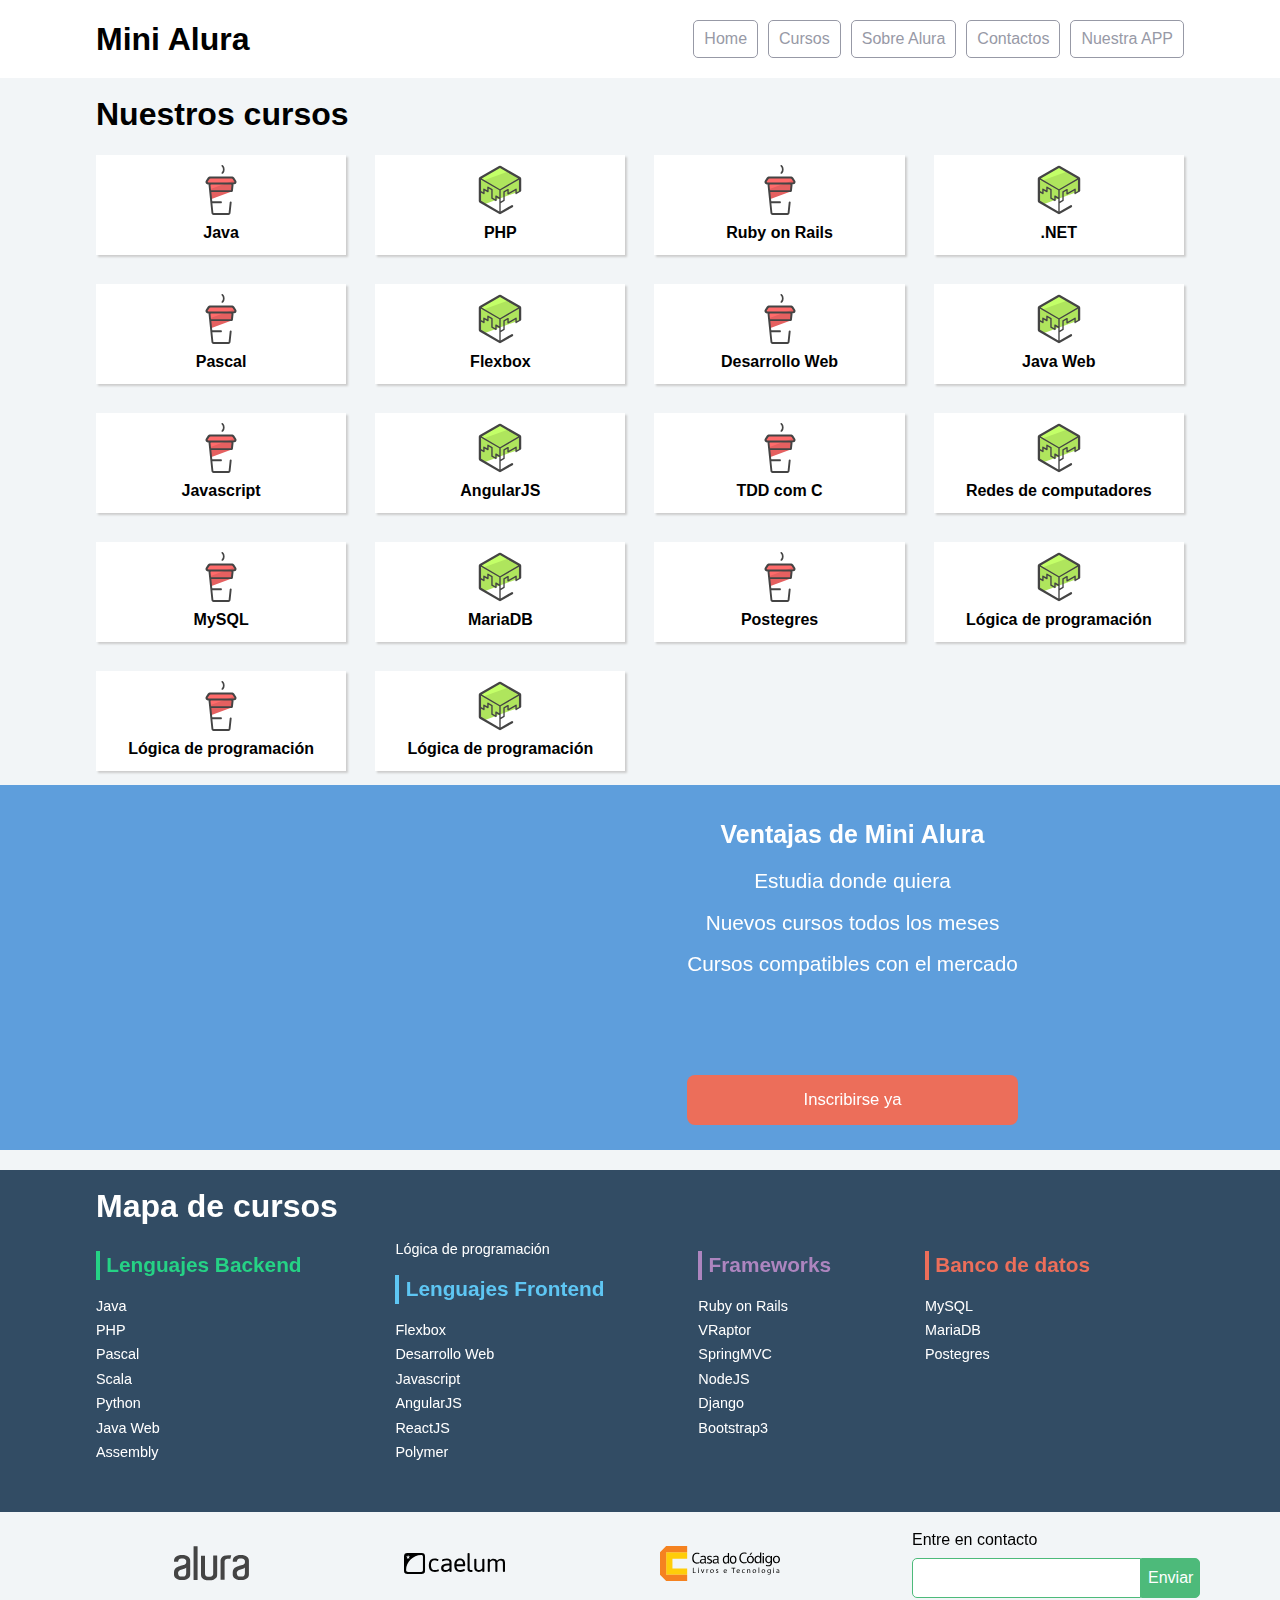
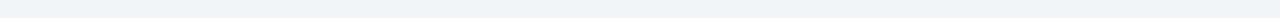
<file: posicionamiento-flexbox/index.html>
<!doctype html>
<html>
<head>
	<meta charset="utf-8">
	<meta name="viewport" content="width=device-width, initial-scale=1">
	<title>Mini Alura | Cursos online</title>
	<link rel="stylesheet" href="css/reset.css">
	<link rel="stylesheet" href="css/style.css">
	<link rel="stylesheet" href="css/flexbox.css">
</head>
<body>

	<header class="headerPrincipal">
		<div class="container">
			<h1 class="headerPrincipal-titulo">
				<a href="#">Mini Alura</a>
			</h1>

			<nav class="headerPrincipal-nav">
				<a class="headerPrincipal-nav-link" href="#">Home</a>
				<a class="headerPrincipal-nav-link" href="#">Cursos</a>
				<a class="headerPrincipal-nav-link" href="#">Sobre Alura</a>
				<a class="headerPrincipal-nav-link" href="#">Contactos</a>
				<a class="headerPrincipal-nav-link headerPrincipal-nav-link-app" href="#">Nuestra APP</a>
			</nav>
		</div>

	</header>

	<main class="contenidoPrincipal">
		<div class="container">
			<h2 class="subtitulo">Nuestros cursos</h2>

			<nav>
				<ul class="contenidoPrincipal-cursos">
					<li class="contenidoPrincipal-cursos-link"><a href="#">Java</a></li>
					<li class="contenidoPrincipal-cursos-link"><a href="#">PHP</a></li>
					<li class="contenidoPrincipal-cursos-link"><a href="#">Ruby on Rails</a></li>
					<li class="contenidoPrincipal-cursos-link"><a href="#">.NET</a></li>
					<li class="contenidoPrincipal-cursos-link"><a href="#">Pascal</a></li>
					<li class="contenidoPrincipal-cursos-link"><a href="#">Flexbox</a></li>
					<li class="contenidoPrincipal-cursos-link"><a href="#">Desarrollo Web</a></li>
					<li class="contenidoPrincipal-cursos-link"><a href="#">Java Web</a></li>
					<li class="contenidoPrincipal-cursos-link"><a href="#">Javascript</a></li>
					<li class="contenidoPrincipal-cursos-link"><a href="#">AngularJS</a></li>
					<li class="contenidoPrincipal-cursos-link"><a href="#">TDD com C</a></li>
					<li class="contenidoPrincipal-cursos-link"><a href="#">Redes de computadores</a></li>
					<li class="contenidoPrincipal-cursos-link"><a href="#">MySQL</a></li>
					<li class="contenidoPrincipal-cursos-link"><a href="#">MariaDB</a></li>
					<li class="contenidoPrincipal-cursos-link"><a href="#">Postegres</a></li>
					<li class="contenidoPrincipal-cursos-link"><a href="#">Lógica de programación</a></li>
					<li class="contenidoPrincipal-cursos-link"><a href="#">Lógica de programación</a></li>
					<li class="contenidoPrincipal-cursos-link"><a href="#">Lógica de programación</a></li>
				</ul>
			</nav>
		</div>

		<section class="videoSobre">
			<div class="container">
				<iframe width="560" height="315" src="https://www.youtube.com/embed/mK8H9lY2xcM" title="YouTube video player" frameborder="0" allow="accelerometer; autoplay; clipboard-write; encrypted-media; gyroscope; picture-in-picture; web-share" allowfullscreen></iframe>
				
				<div class="videoSobre-sobre">
					<h2 class="videoSobre-sobre-title">Ventajas de Mini Alura</h2>
					<ul class="videoSobre-sobre-list">
						<li class="videoSobre-sobre-item">Estudia donde quiera</li>
						<li class="videoSobre-sobre-item">Nuevos cursos todos los meses</li>
						<li class="videoSobre-sobre-item">Cursos compatibles con el mercado</li>
					</ul>
					<button class="videoSobre-button">Inscribirse ya</button>
				</div>
			</div>
		</section>

	</main>

	<footer class="rodapePrincipal">
		<div class="container">

			<section class="rodapePrincipal-navMap">
				<h3 class="subtitulo">Mapa de cursos</h3>
				<nav class="rodapePrincipal-navMap-list">

					<h4 class="navmap-list-title navmap-list-title-backend">Lenguajes Backend</h4>
					<a class="rodapePrincipal-navMap-link" href="#">Java</a>
					<a class="rodapePrincipal-navMap-link" href="#">PHP</a>
					<a class="rodapePrincipal-navMap-link" href="#">Pascal</a>
					<a class="rodapePrincipal-navMap-link" href="#">Scala</a>
					<a class="rodapePrincipal-navMap-link" href="#">Python</a>
					<a class="rodapePrincipal-navMap-link" href="#">Java Web</a>
					<a class="rodapePrincipal-navMap-link" href="#">Assembly</a>
					<a class="rodapePrincipal-navMap-link" href="#">Lógica de programación</a>

					<h4 class="navmap-list-title navmap-list-title-frontend">Lenguajes Frontend</h4>
					<a class="rodapePrincipal-navMap-link" href="#">Flexbox</a>
					<a class="rodapePrincipal-navMap-link" href="#">Desarrollo Web</a>
					<a class="rodapePrincipal-navMap-link" href="#">Javascript</a>
					<a class="rodapePrincipal-navMap-link" href="#">AngularJS</a>
					<a class="rodapePrincipal-navMap-link" href="#">ReactJS</a>
					<a class="rodapePrincipal-navMap-link" href="#">Polymer</a>
					
					<h4 class="navmap-list-title navmap-list-title-framework">Frameworks</h4>
					<a class="rodapePrincipal-navMap-link" href="#">Ruby on Rails</a>
					<a class="rodapePrincipal-navMap-link" href="#">VRaptor</a>
					<a class="rodapePrincipal-navMap-link" href="#">SpringMVC</a>
					<a class="rodapePrincipal-navMap-link" href="#">NodeJS</a>
					<a class="rodapePrincipal-navMap-link" href="#">Django</a>
					<a class="rodapePrincipal-navMap-link" href="#">Bootstrap3</a>

					<h4 class="navmap-list-title navmap-list-title-bancoDeDados">Banco de datos</h4>
					<a class="rodapePrincipal-navMap-link" href="#">MySQL</a>
					<a class="rodapePrincipal-navMap-link" href="#">MariaDB</a>
					<a class="rodapePrincipal-navMap-link" href="#">Postegres</a>

				</nav>
			</section>

		</div>

		<section class="rodapePrincipal-patrocinadores">
			<div class="container">
				<ul class="rodapePrincipal-patrocinadores-list">
					<li>
						<a class="rodapePrincipal-patrocinadores-list-link patrocinadores-list-link-alura" href="#">
							<img src="img/logos/alura.svg" alt="Logo da Alura">
						</a>
					</li>
					<li>
						<a class="rodapePrincipal-patrocinadores-list-link patrocinadores-list-link-caelum" href="#">
							<img src="img/logos/caelum.svg" alt="Logo da Caelum">
						</a>
					</li>
					<li>
						<a class="rodapePrincipal-patrocinadores-list-link patrocinadores-list-link-casaDoCodigo" href="#">
							<img src="img/logos/cdc.svg" alt="Logo da Casa do Código">
						</a>
					</li>
				</ul>
				<form class="rodapePrincipal-contatoForm" action="#">
					<fieldset>
						<legend class="rodapePrincipal-contatoForm-legend" for="email-contato">Entre en contacto</legend>
						<div class="rodapePrincipal-contatoForm-fieldset"> 
							<input class="rodapePrincipal-contatoForm-emailInput" type="email" name="email-contato" id="email-contato">
							<button class="rodapePrincipal-contatoForm-submit" type="submit">Enviar</button>
						</div>
					</fieldset>
				</form>
			</div>
		</section>
	</footer>

</body>
</html>
</file>
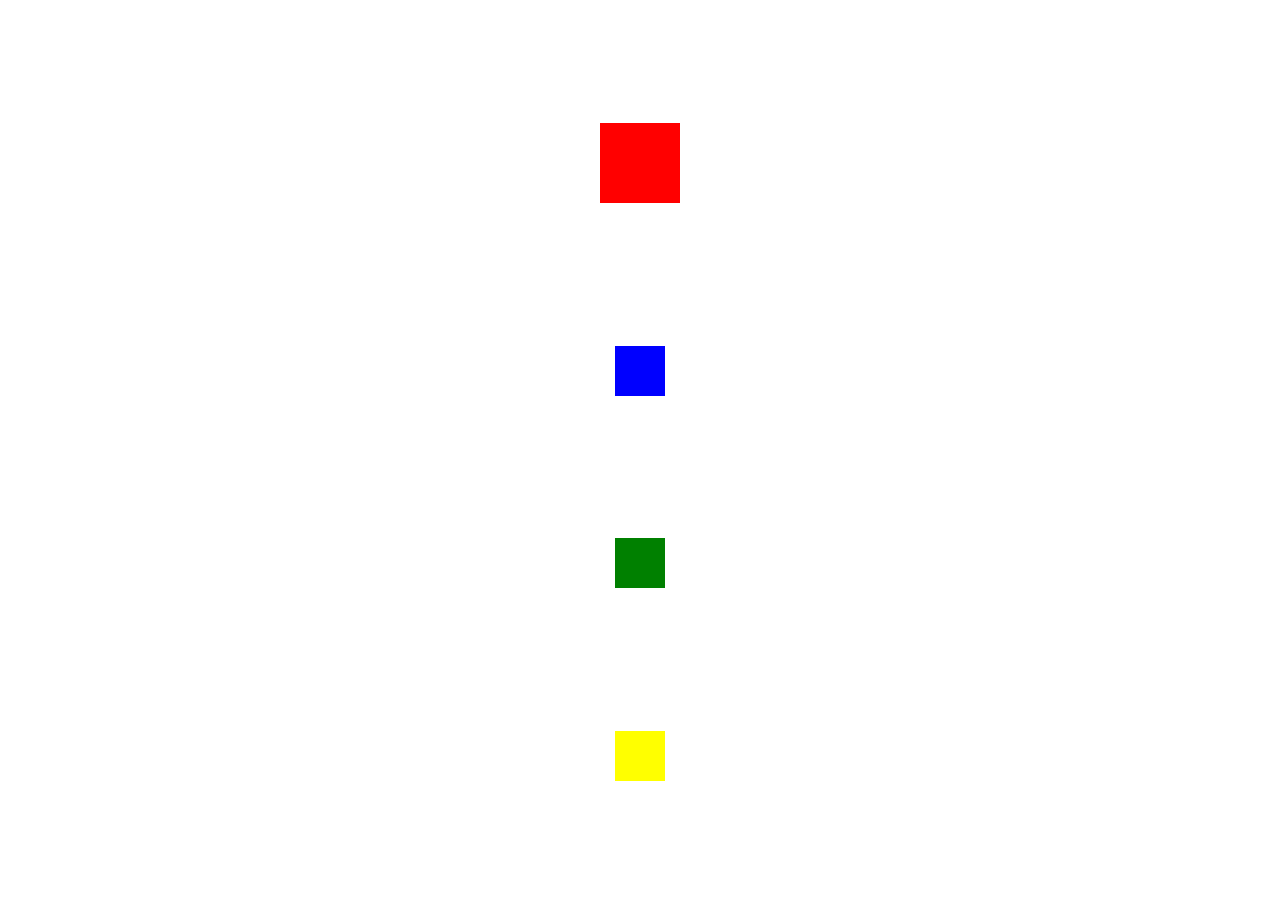
<file: posicionamiento-flexbox/masFlex.html>
<!DOCTYPE html>
<html lang="en">
<head>
    <meta charset="UTF-8">
    <meta name="viewport" content="width=device-width, initial-scale=1.0">
    <title>Document</title>
    <link rel="stylesheet" href="masFlex.css">
</head>
<body>
    <main class="flexcontainer">
        <div class="flexItem primeraRow primero"></div>
        <div class="flexItem primeraRow"></div>
        <div class="flexItem primeraRow"></div>
        <div class="flexItem primeraRow"></div>
    </main>
</body>
</html>
</file>
<file: posicionamiento-flexbox/css/style.css>
body {
	background-color: #F2F5F7;
	font-family: 'Open Sans',Arial,sans-serif;
}

.container {
	width: 94%;
	margin: 0 auto;
}

.headerPrincipal {
	background-color: #FFF;
	padding: 20px 0;
}

.headerPrincipal-titulo {
	font-weight: bold;
	font-size: 2em;
	margin-bottom: 20px;
}

.headerPrincipal-titulo a {
	text-decoration: none;
	color: inherit;
}

.headerPrincipal-nav-link {
	padding: 10px;
	margin-bottom: 10px;
	color: #9799A6;
	background-color: #FFF;
	text-decoration: none;
	transition: .5s;
	display: block;

	border-bottom: 1px solid #9799A6;
}

.contenidoPrincipal {
	margin-top: 20px;
	margin-bottom: 20px;
}

.subtitulo {
	font-weight: bold;
	font-size: 32px;
	margin-bottom: 10px;
	text-align: center;
}

.contenidoPrincipal-cursos-link {
	height: 100px;
	background-color: #FFF;
	text-align: center;
	margin: 1%;
	transition: .3s;
	box-shadow: 2px 2px 2px #CCC;
	position: relative;
}

.contenidoPrincipal-cursos-link a {
	text-decoration: none;
	color: #000;
	font-weight: bold;
	display: block;
	width: 100%;
	height: 100%;
	position: absolute;
	top: 0;
	left: 0;
}

.contenidoPrincipal-cursos-link:hover {
	box-shadow: 4px 4px 4px #CCC;
}

.contenidoPrincipal-cursos-link a:before {
	content: '';
	display: block;
	width: 50px;
	height: 50px;
	margin: 10px auto;
}

.contenidoPrincipal-cursos-link:nth-child(even) a:before {
	background: url(../img/background1.svg) no-repeat;	
}

.contenidoPrincipal-cursos-link:nth-child(odd) a:before {
	background: url(../img/background2.svg) no-repeat;
}


.rodapePrincipal {
	background-color: #324C64;
	padding-top: 20px;
}

.rodapePrincipal .subtitulo {
	color: #FFF;
}

.rodapePrincipal-navMap-link {
	text-decoration: none;
	color: #FFF;
	margin-top: 10px;
}

.rodapePrincipal-navMap-link {
	font-size: .9em;
}

.navmap-list-title {
	font-weight: 700;
	font-size: 1.3em;
	margin: .9em 0;
	padding-left: .3em;
	padding-top: .2em;
	padding-bottom: .2em;
}

.navmap-list-title + .rodapePrincipal-navMap-link {
	margin-top: 0;
}

.navmap-list-title-bancoDeDados { color: #EC6E5A; border-left: 4px solid #EC6E5A; }
.navmap-list-title-framework { color: #AD85BF; border-left: 4px solid #AD85BF; }
.navmap-list-title-frontend { color: #5EC6F3; border-left: 4px solid #5EC6F3; }
.navmap-list-title-backend { color: #25D285; border-left: 4px solid #25D285; }

.rodapePrincipal-patrocinadores {
	margin-top: 30px;
	background: #F2F5F7;
	padding: 20px 0;
}

.rodapePrincipal-contatoForm {
	margin-top: 20px;
	text-align: center;
}

.rodapePrincipal-contatoForm label[for=email-contato] {
	font-weight: bold;
	font-size: 14px;
	color: #000;
	margin-bottom: 5px;
	display: block;
}

.rodapePrincipal-contatoForm-emailInput {
	border-top-left-radius: 5px;
	border-bottom-left-radius: 5px;
	padding: 10px;
}

.rodapePrincipal-contatoForm-submit {
	border-top-right-radius: 5px;
	border-bottom-right-radius: 5px;
	background-color: #4DBA7A;
	color: #FFF;
	cursor: pointer;
	
}

.rodapePrincipal-contatoForm-submit,
.rodapePrincipal-contatoForm-emailInput {
	outline: 0;
	border: 1px solid #4DBA7A;
	box-sizing: border-box;
	font-size: 16px;
}

.videoSobre {
	background-color: #5E9EDC;
	padding: 25px 0;

}

.videoSobre-video {
	max-width: 100%;
}

.videoSobre .container {
	color: #FFF;
}

.videoSobre-sobre-title {
	font-size: 1.2em;
	font-weight: bolder;
}

.videoSobre-sobre {
	font-size: 1.3em;
	line-height: 2;
}

.videoSobre-button {
	border-radius: 8px;
	background-color: #ec6e5a;
	display: block;
	color: #FFF;
	border: none;
	height: 50px;
	font-size: .8em;
	outline: none;
}

.rodapePrincipal-contatoForm-legend {
	margin-bottom: 10px;
}

@media(min-width: 769px) {

	.container {
		width: 85%;	
	}

	.subtitulo {
		text-align: left;
	}

	.headerPrincipal-nav-link {
		border-radius: 5px;
		border: 1px solid #9799A6;
	}

	.headerPrincipal-nav-link:hover {
		color: #FFF;
		background-color: #9799A6;
	}

	.headerPrincipal-titulo {
		margin: 0;
	}

	.headerPrincipal-nav {
		width: auto;
	}

	.headerPrincipal-nav-link {
		width: auto;
		margin: 0 0 0 10px;
	}

	.rodapePrincipal-contatoForm {
		margin-top: 0;
		text-align: left;
	}

	.contenidoPrincipal-cursos-link:nth-child(3n) {
		margin-right: 0;
	}

	.contenidoPrincipal-cursos-link:nth-child(3n+1) {
		margin-left: 0;
	}

}

@media(min-width: 1000px) {
	.contenidoPrincipal-cursos-link {
		margin: 1.333%;
	}

	.contenidoPrincipal-cursos-link:nth-child(3n) {
		margin-right: 1.33%;
	}

	.contenidoPrincipal-cursos-link:nth-child(3n+1) {
		margin-left: 1.333%;
	}

	.contenidoPrincipal-cursos-link:nth-child(4n) {
		margin-right: 0;
	}

	.contenidoPrincipal-cursos-link:nth-child(4n+1) {
		margin-left: 0;
	}

	.videoSobre-sobre {
		margin-left: 1.5em;
	}

}
</file>
<file: posicionamiento-flexbox/css/flexbox.css>
.headerPrincipal .container{
    display: flex;
    align-items: center;
    justify-content: space-between;
}
.headerPrincipal-nav{
    display: flex;
}

.rodapePrincipal-patrocinadores .container{
    display: flex;
    justify-content: space-between;
}

.rodapePrincipal-patrocinadores-list{
    display: flex;
    align-items: center;
    justify-content: space-around;
    width: 70%;
    margin-right: 5%;
}
.rodapePrincipal-contatoForm {
    width: 25%;
}

.rodapePrincipal-contatoForm-fieldset{
    display: flex;
}

.rodapePrincipal-navMap-list{
    display: flex;
    flex-direction: column;
    height: 250px;
    flex-wrap: wrap;
}

.contenidoPrincipal-cursos{
    display: flex;
    flex-wrap: wrap;
}

.contenidoPrincipal-cursos-link {
    display: flex;
    width: 23%;
}

.videoSobre .container{
    display: flex;
}

.videoSobre-sobre{
    text-align: center;
    display: flex;
    flex-direction: column;
}

.videoSobre-video {
    flex-grow: 2;
}

.videoSobre-sobre-list {
    flex-grow: 2;
    flex-shrink: 2;
}



/*responsiva*/
@media (max-width: 768px) {
.headerPrincipal .container{
    flex-direction: column;
    align-items: initial;
    text-align: center;
}

.headerPrincipal-nav {
    flex-direction: column;
}

.contenidoPrincipal-cursos{
    flex-direction: column;

}

.contenidoPrincipal-cursos-link{
    width: 100%;
}

.rodapePrincipal-navMap-list {
    height: auto;
    flex-wrap: nowrap;
}

.rodapePrincipal-patrocinadores .container{
    flex-direction: column;
}

.rodapePrincipal-contatoForm {
    width: 100%;
}

.rodapePrincipal-patrocinadores-list{
    align-items: center;
    width: 100%;
    margin: 0;
}

.rodapePrincipal-contatoForm-fieldset {
    justify-content: center;
}
.headerPrincipal-nav-link-app{
    order: -1;
}

.videoSobre .container{
    flex-direction: column;
}
}
</file>
<file: posicionamiento-flexbox/masFlex.css>
.flexcontainer:last-child{
    margin-top: 2em;
}

body{
    margin: 10px;
    padding: 10px;
}

div{
    height: 50px;
    width: 50px;
}

div:nth-child(1){
    background-color: red;
    width: 80px;
    height: 80px;
}

div:nth-child(2){
    background-color: blue;
}

div:nth-child(3){
    background-color: green;
}

div:nth-child(4){
    background-color: yellow;
}

div:nth-child(5){
    background-color: pink;
}

div:nth-child(6){
    background-color: black;
}

div:nth-child(7){
    background-color: orange; 
}

div:nth-child(8){
    background-color: silver;
}

.flexcontainer{
    height: 800px;
    display: flex;
    justify-content: space-around;
    align-items: center;
    flex-direction: column;
}
</file>
